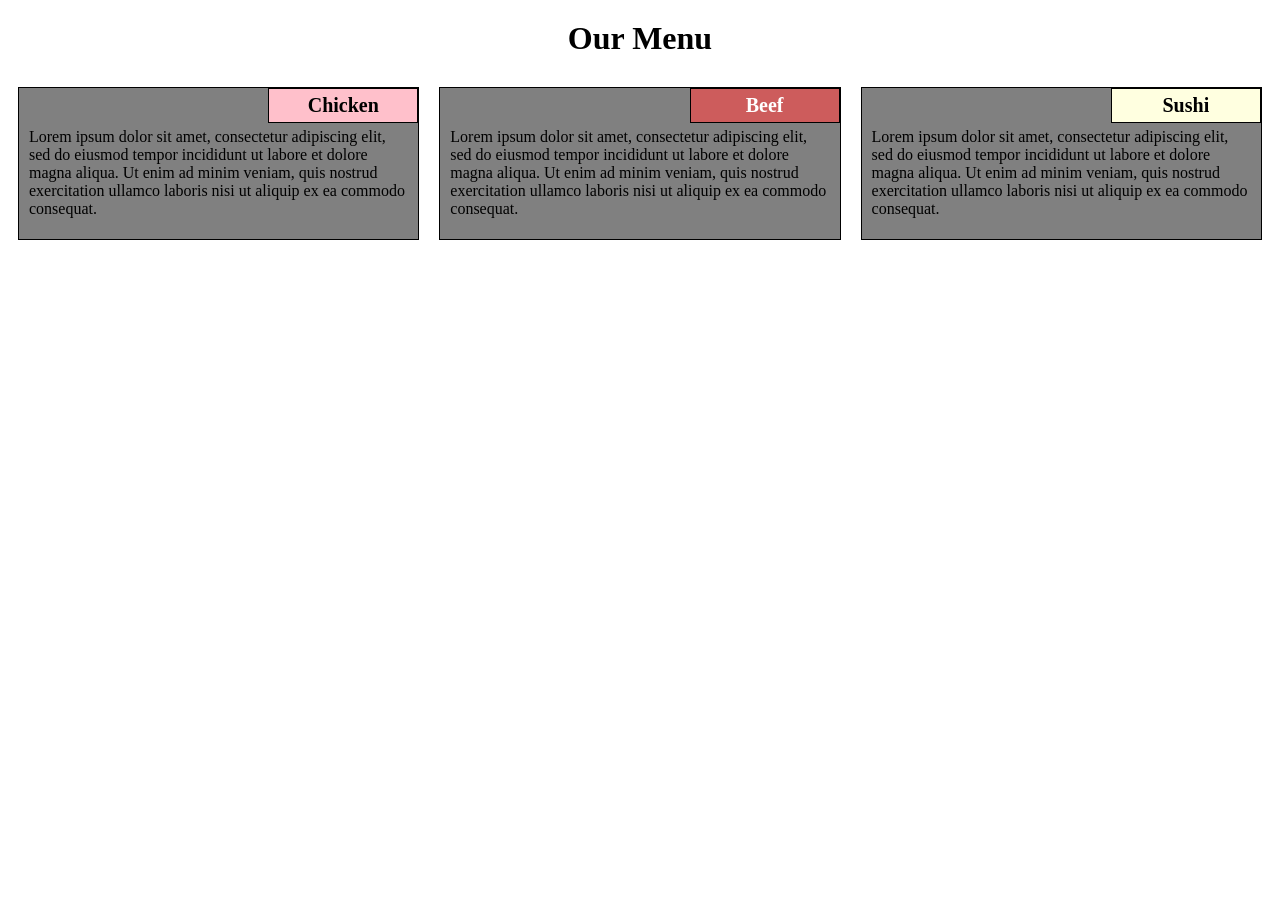
<file: module2-solution/index.html>
<!DOCTYPE html>
				<html>
				<head>
					<meta charset="utf-8">
					<meta name="viewport" content="width=device-width, initial-scale=1">
					<title>Coursera First Assignment</title>
					<link rel="stylesheet" href="css/style.css">
				</head>
				<body>
					<h1>Our Menu</h1>

					<div class="row">

						<div class="box-container col-lg-4 col-md-6 col-sm-12 ">
							<div class="box">
								<div class="title-box" id="chicken-box">Chicken</div>
								<p>Lorem ipsum dolor sit amet, consectetur adipiscing elit, sed do eiusmod tempor incididunt ut labore et dolore magna aliqua. Ut enim ad minim veniam, quis nostrud exercitation ullamco laboris nisi ut aliquip ex ea commodo consequat.</p>
							</div>
						</div>

						<div class="box-container col-lg-4 col-md-6 col-sm-12">
							<div class=" box">
								<div class="title-box" id="beef-box">Beef</div>
								<p>Lorem ipsum dolor sit amet, consectetur adipiscing elit, sed do eiusmod tempor incididunt ut labore et dolore magna aliqua. Ut enim ad minim veniam, quis nostrud exercitation ullamco laboris nisi ut aliquip ex ea commodo consequat.</p>
							</div>
						</div>

						<div class="box-container bottom-box col-lg-4 col-md-6 col-sm-12">
							<div class="box">
								<div class="title-box" id="sushi-box">Sushi</div>
								<p>Lorem ipsum dolor sit amet, consectetur adipiscing elit, sed do eiusmod tempor incididunt ut labore et dolore magna aliqua. Ut enim ad minim veniam, quis nostrud exercitation ullamco laboris nisi ut aliquip ex ea commodo consequat.</p>
							</div>
						</div>

					</div>



				</body>
				</html>
</file>
<file: module2-solution/css/style.css>
/********** Base styles **********/
* {
  box-sizing: border-box;
  font-family: 'Comic Sans MS';
}

h1 {
  text-align: center;  
  margin-top: 20px;
  margin-bottom: 20px;
}

p {
  padding: 5px 10px 5px 10px;
  clear: both;
}

.box-container {
  padding: 10px;

}

.box {
  position: relative;
  border: 1px solid black;
  background: grey;
}

.title-box {
  border: 1px solid black;
  float: right;
  text-align: center;
  width: 150px;
  font-size: 20px;
  font-weight: bold;
  padding: 5px 30px 5px 30px;
}

#chicken-box {
  background: pink;
}

#beef-box {
  background: indianred;
  color: white;
}

#sushi-box {
  background: lightyellow;
}

/* Simple Responsive Framework. */
.row {
  width: 100%;
}



/********** Large devices only **********/
@media (min-width: 992px) {
  .col-lg-1, .col-lg-2, .col-lg-3, .col-lg-4, .col-lg-5, .col-lg-6, .col-lg-7, .col-lg-8, .col-lg-9, .col-lg-10, .col-lg-11, .col-lg-12 {
    float: left;
  }
  .col-lg-1 {
    width: 8.33%;
  }
  .col-lg-2 {
    width: 16.66%;
  }
  .col-lg-3 {
    width: 25%;
  }
  .col-lg-4 {
    width: 33.33%;
  }
  .col-lg-5 {
    width: 41.66%;
  }
  .col-lg-6 {
    width: 50%;
  }
  .col-lg-7 {
    width: 58.33%;
  }
  .col-lg-8 {
    width: 66.66%;
  }
  .col-lg-9 {
    width: 74.99%;
  }
  .col-lg-10 {
    width: 83.33%;
  }
  .col-lg-11 {
    width: 91.66%;
  }
  .col-lg-12 {
    width: 100%;
  }
}

/********** Medium devices only **********/
@media (min-width: 768px) and (max-width: 991px) {
  .col-md-1, .col-md-2, .col-md-3, .col-md-4, .col-md-5, .col-md-6, .col-md-7, .col-md-8, .col-md-9, .col-md-10, .col-md-11, .col-md-12 {
    float: left;
  }

  .col-md-1 {
    width: 8.33%;
  }
  .col-md-2 {
    width: 16.66%;
  }
  .col-md-3 {
    width: 25%;
  }
  .col-md-4 {
    width: 33.33%;
  }
  .col-md-5 {
    width: 41.66%;
  }
  .col-md-6 {
    width: 50%;
  }
  .col-md-7 {
    width: 58.33%;
  }
  .col-md-8 {
    width: 66.66%;
  }
  .col-md-9 {
    width: 74.99%;
  }
  .col-md-10 {
    width: 83.33%;
  }
  .col-md-11 {
    width: 91.66%;
  }
  .col-md-12 {
    width: 100%;
  }

  .bottom-box {
    width: 100%;
  }
}

/********** Small devices only **********/
@media (max-width: 767px) {
  .col-sm-1, .col-sm-2, .col-sm-3, .col-sm-4, .col-sm-5, .col-sm-6, .col-sm-7, .col-sm-8, .col-sm-9, .col-sm-10, .col-sm-11, .col-sm-12 {
    float: left;
  }
  .col-sm-1 {
    width: 8.33%;
  }
  .col-sm-2 {
    width: 16.66%;
  }
  .col-sm-3 {
    width: 25%;
  }
  .col-sm-4 {
    width: 33.33%;
  }
  .col-sm-5 {
    width: 41.66%;
  }
  .col-sm-6 {
    width: 50%;
  }
  .col-sm-7 {
    width: 58.33%;
  }
  .col-sm-8 {
    width: 66.66%;
  }
  .col-sm-9 {
    width: 74.99%;
  }
  .col-sm-10 {
    width: 83.33%;
  }
  .col-sm-11 {
    width: 91.66%;
  }
  .col-sm-12 {
    width: 100%;
  }
}
</file>
